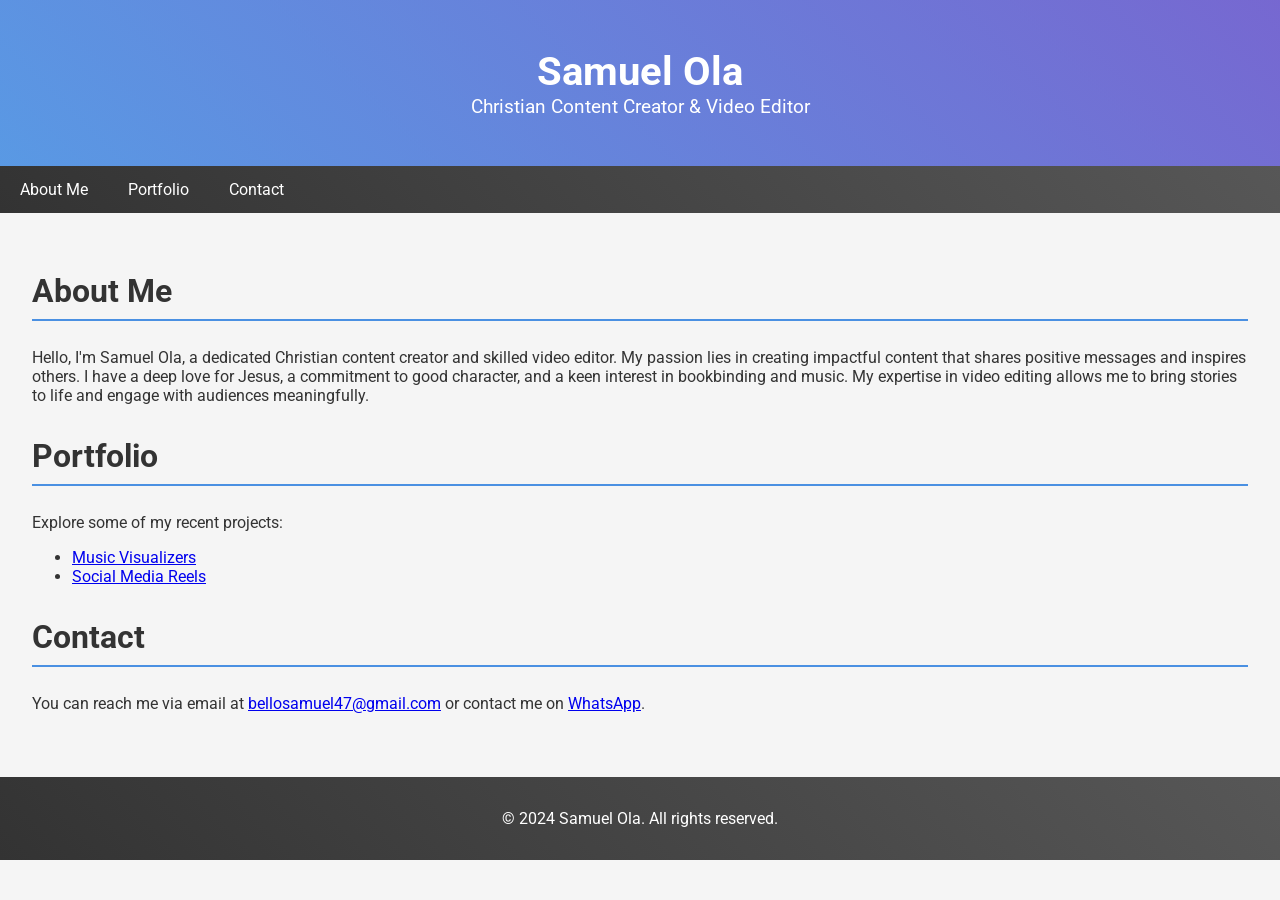
<file: index.html>
<!DOCTYPE html>
<html lang="en">
<head>
    <meta charset="UTF-8">
    <meta name="viewport" content="width=device-width, initial-scale=1.0">
    <title>Samuel Ola - Christian Content Creator</title>
    <link href="https://fonts.googleapis.com/css2?family=Roboto:wght@700&display=swap" rel="stylesheet">
    <link rel="stylesheet" href="styles.css">
</head>
<body>
    <header>
        <h1>Samuel Ola</h1>
        <p>Christian Content Creator & Video Editor</p>
    </header>
    <nav>
        <a href="#about">About Me</a>
        <a href="#portfolio">Portfolio</a>
        <a href="#contact">Contact</a>
    </nav>
    <div class="container">
        <section id="about" class="section">
            <h2>About Me</h2>
            <p>Hello, I'm Samuel Ola, a dedicated Christian content creator and skilled video editor. My passion lies in creating impactful content that shares positive messages and inspires others. I have a deep love for Jesus, a commitment to good character, and a keen interest in bookbinding and music. My expertise in video editing allows me to bring stories to life and engage with audiences meaningfully.</p>
        </section>
        <section id="portfolio" class="section">
            <h2>Portfolio</h2>
            <p>Explore some of my recent projects:</p>
            <ul>
                <li><a href="https://pin.it/22qDvsQCs" target="_blank">Music Visualizers</a></li>
                <li><a href="https://pin.it/5og3z5NuQ" target="_blank">Social Media Reels</a></li>
            </ul>
        </section>
        <section id="contact" class="section">
            <h2>Contact</h2>
            <p>You can reach me via email at <a href="mailto:bellosamuel47@gmail.com">bellosamuel47@gmail.com</a> or contact me on <a href="https://wa.me/2349071653577" target="_blank">WhatsApp</a>.</p>
        </section>
    </div>
    <footer>
        <p>&copy; 2024 Samuel Ola. All rights reserved.</p>
    </footer>
</body>
</html>
</file>
<file: styles.css>
body {
    font-family: 'Roboto', sans-serif;
    margin: 0;
    padding: 0;
    background-color: #f5f5f5;
    color: #333;
}
header {
    background: url('https://drive.google.com/uc?export=view&id=1A6XeT__5SPMqIjUwtO3Vm8hFTHEcLlUV') center/cover no-repeat, linear-gradient(45deg, rgba(74, 144, 226, 0.7), rgba(106, 90, 205, 0.7));
    color: white;
    padding: 3em 0;
    text-align: center;
    position: relative;
}
header::before {
    content: "";
    background: linear-gradient(45deg, rgba(74, 144, 226, 0.7), rgba(106, 90, 205, 0.7));
    position: absolute;
    top: 0;
    left: 0;
    right: 0;
    bottom: 0;
    z-index: 1;
}
header h1, header p {
    position: relative;
    z-index: 2;
}
header h1 {
    margin: 0;
    font-size: 2.5em;
}
header p {
    margin: 0;
    font-size: 1.2em;
}
nav {
    background: linear-gradient(45deg, #333, #575757);
    overflow: hidden;
}
nav a {
    float: left;
    display: block;
    color: white;
    text-align: center;
    padding: 14px 20px;
    text-decoration: none;
}
nav a:hover {
    background: linear-gradient(45deg, #575757, #333);
}
.container {
    padding: 2em;
}
.section {
    margin-bottom: 2em;
}
h2 {
    border-bottom: 2px solid #4a90e2;
    padding-bottom: 0.3em;
    font-size: 2em;
}
footer {
    text-align: center;
    padding: 1em 0;
    background: linear-gradient(45deg, #333, #575757);
    color: white;
}
@media (max-width: 768px) {
    header h1 {
        font-size: 2em;
    }
    nav a {
        float: none;
        width: 100%;
        text-align: left;
        padding: 10px 15px;
    }
    .container {
        padding: 1em;
    }
    .section {
        margin-bottom: 1.5em;
    }
    h2 {
        font-size: 1.5em;
    }
}
@media (max-width: 480px) {
    header {
        padding: 2em 0;
    }
    header h1 {
        font-size: 1.8em;
    }
    nav a {
        padding: 8px 10px;
    }
    .container {
        padding: 0.5em;
    }
    .section {
        margin-bottom: 1em;
    }
    h2 {
        font-size: 1.2em;
    }
}
</file>
